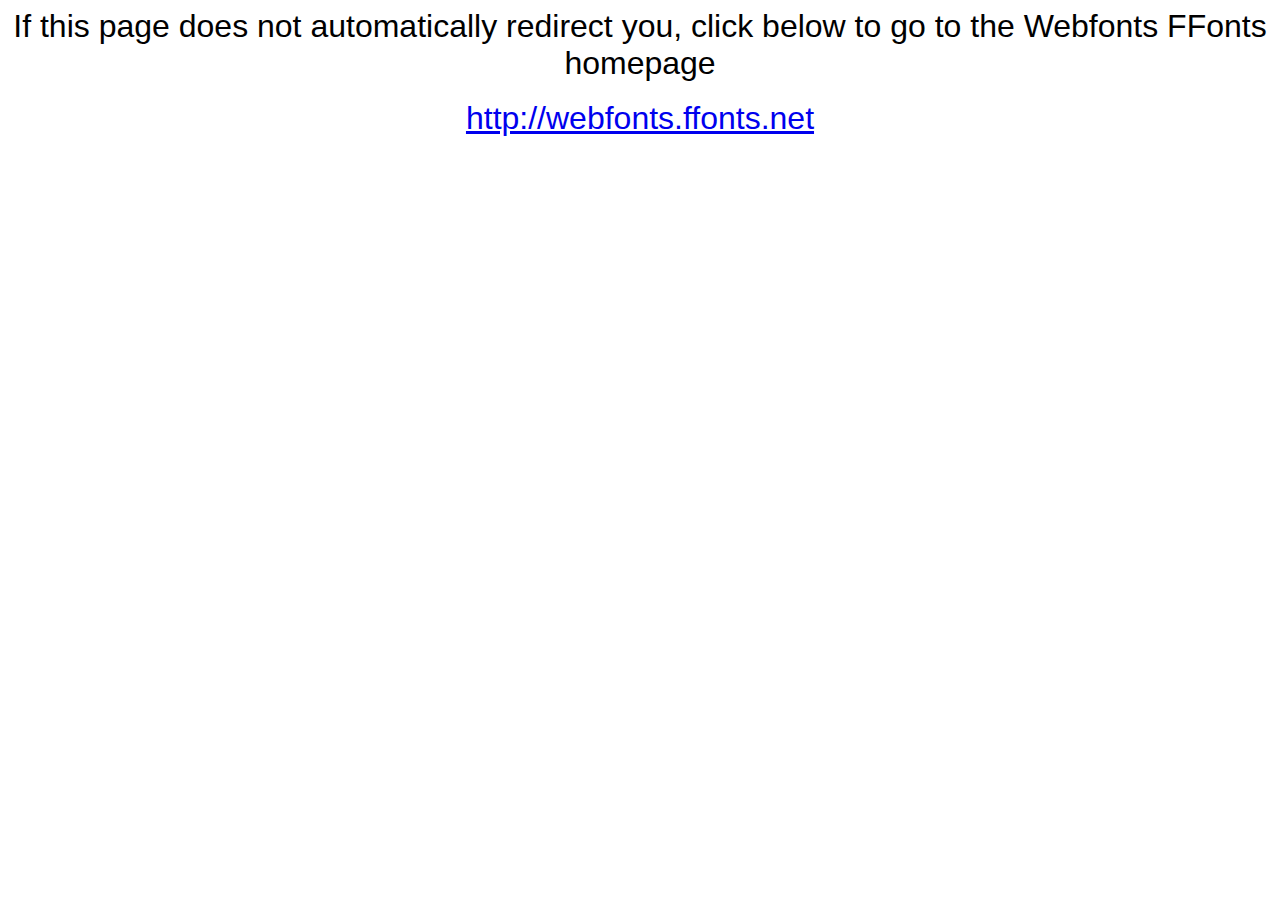
<file: webfonts.ffonts.net.htm>
<HTML>
<HEAD>
<TITLE>Webfonts www.FFonts.net - Redirect</TITLE>
<meta http-equiv="refresh" content="1;url=http://webfonts.ffonts.net">
<script language="javascript">
<!-- 
//location.replace("http://webfonts.ffonts.net");
-->
</script>
</HEAD>

<BODY>
<CENTER>

<FONT FACE="Arial, Sans Serif, Verdana" SIZE=6>If this page does not automatically redirect you, click below to go to the Webfonts FFonts homepage</FONT>
<BR><BR>
<FONT FACE="Arial, Sans Serif, Verdana" SIZE=6><A HREF="http://webfonts.ffonts.net" TARGET="_top">http://webfonts.ffonts.net</A></FONT>

</CENTER>
</BODY>
</HTML>
</file>
